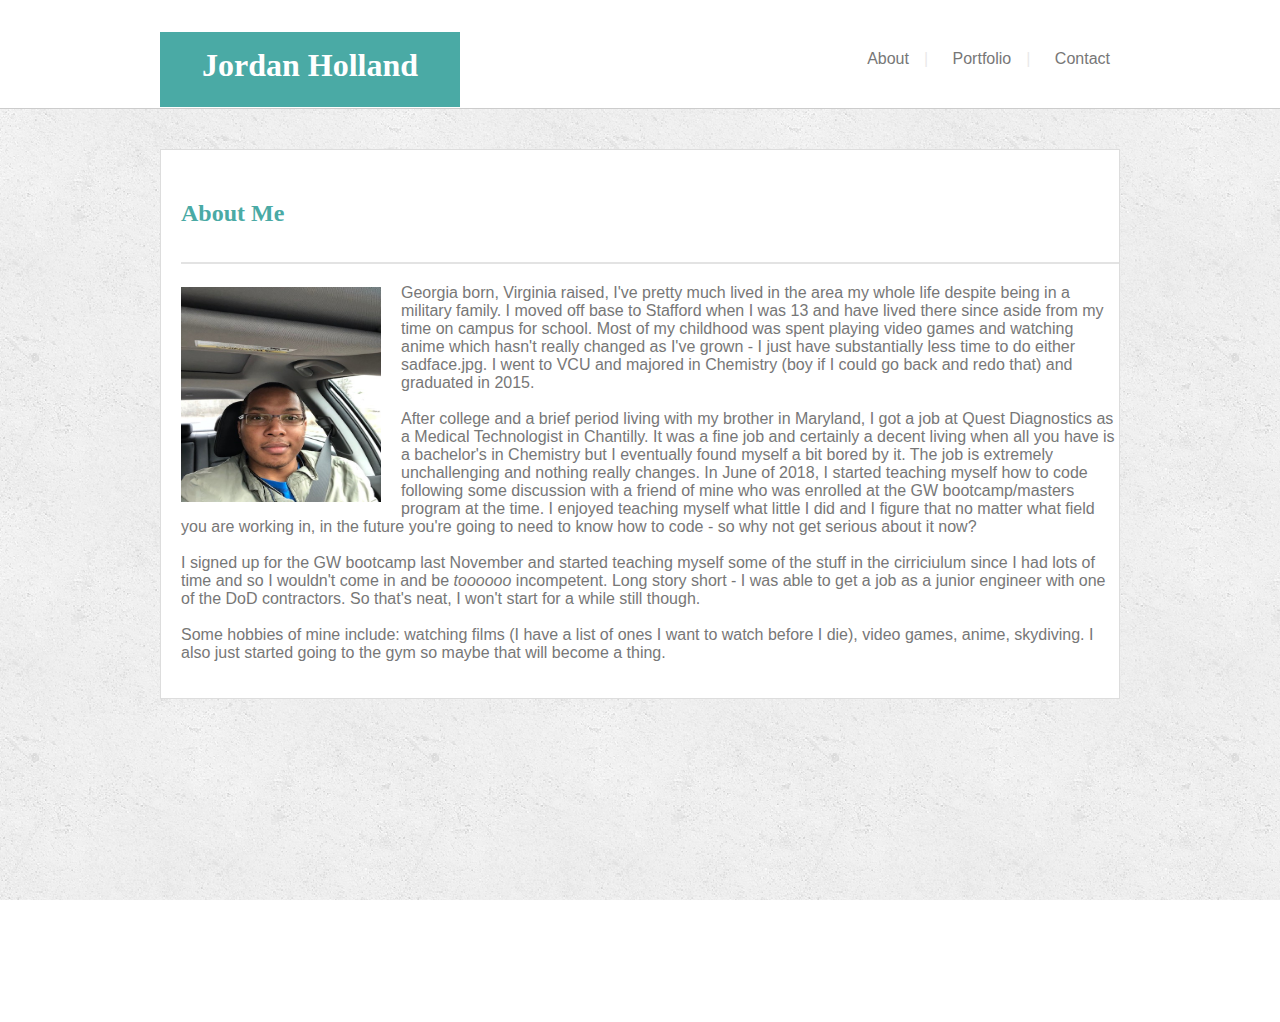
<file: index.html>
<!DOCTYPE html>
<html lang="en">

<head>
  <meta charset="UTF-8">
  <meta name="viewport" content="width=device-width, initial-scale=1.0">
  <meta http-equiv="X-UA-Compatible" content="ie=edge">
  <title>About Me</title>
  <link rel="stylesheet" href="assets/css/style.css">
</head>

<body>
  <header class="navbar">
    <div class="container">
      <h1 class="name-header">Jordan Holland</h1>
      <nav class="nav-items">
        <a href="./index.html">About</a><span>|</span>
        <a href="./portfolio.html">Portfolio</a><span>|</span>
        <a href="./contact.html">Contact</a>
      </nav>
    </div>
  </header>

  <section class="main-about-section">
    <div class="container">
      <h2>About Me</h2>
      <hr>
      <img src="assets/images/LinkedIn.jpg" alt="profile-pic" width="200" height="225">
      <p>Georgia born, Virginia raised, I've pretty much lived in the area my whole life despite being in a military
        family. I moved off base to Stafford when I was 13 and have lived there since aside from my time on campus for
        school. Most of my childhood was spent playing video games and watching anime which hasn't really changed as
        I've grown - I just have substantially less time to do either sadface.jpg. I went to VCU and majored in
        Chemistry (boy if I could go back and redo that) and graduated in 2015.
        <br>
        <br>
        After college and a brief period living with my brother in Maryland, I got a job at Quest Diagnostics as a
        Medical Technologist in Chantilly. It was a fine job and certainly a decent living when all you have is a
        bachelor's in Chemistry but I eventually found myself a bit bored by it. The job is extremely unchallenging and
        nothing really changes. In June of 2018, I started teaching myself how to code following some discussion with a
        friend of mine who was enrolled at the GW bootcamp/masters program at the time. I enjoyed teaching myself what
        little I did and
        I figure that no matter what field you are working in, in the future you're going to need to know how to code -
        so why not get serious about it now?
        <br>
        <br>
        I signed up for the GW bootcamp last November and started teaching myself some of the stuff in the cirriciulum
        since I had lots of time and so I wouldn't come in and be <em>toooooo</em> incompetent. Long story short - I was
        able to get a job as a junior engineer with one of the DoD contractors. So that's neat, I won't start for a
        while still though.
        <br>
        <br>
        Some hobbies of mine include: watching films (I have a list of ones I want to watch before I die), video
        games,
        anime, skydiving. I also just started going to the gym so maybe that will become a thing.
      </p>
    </div>
  </section>

  <footer>
    <div class="container">
      <p>Copyright &copy;</p>
    </div>
  </footer>
</body>

</html>
</file>
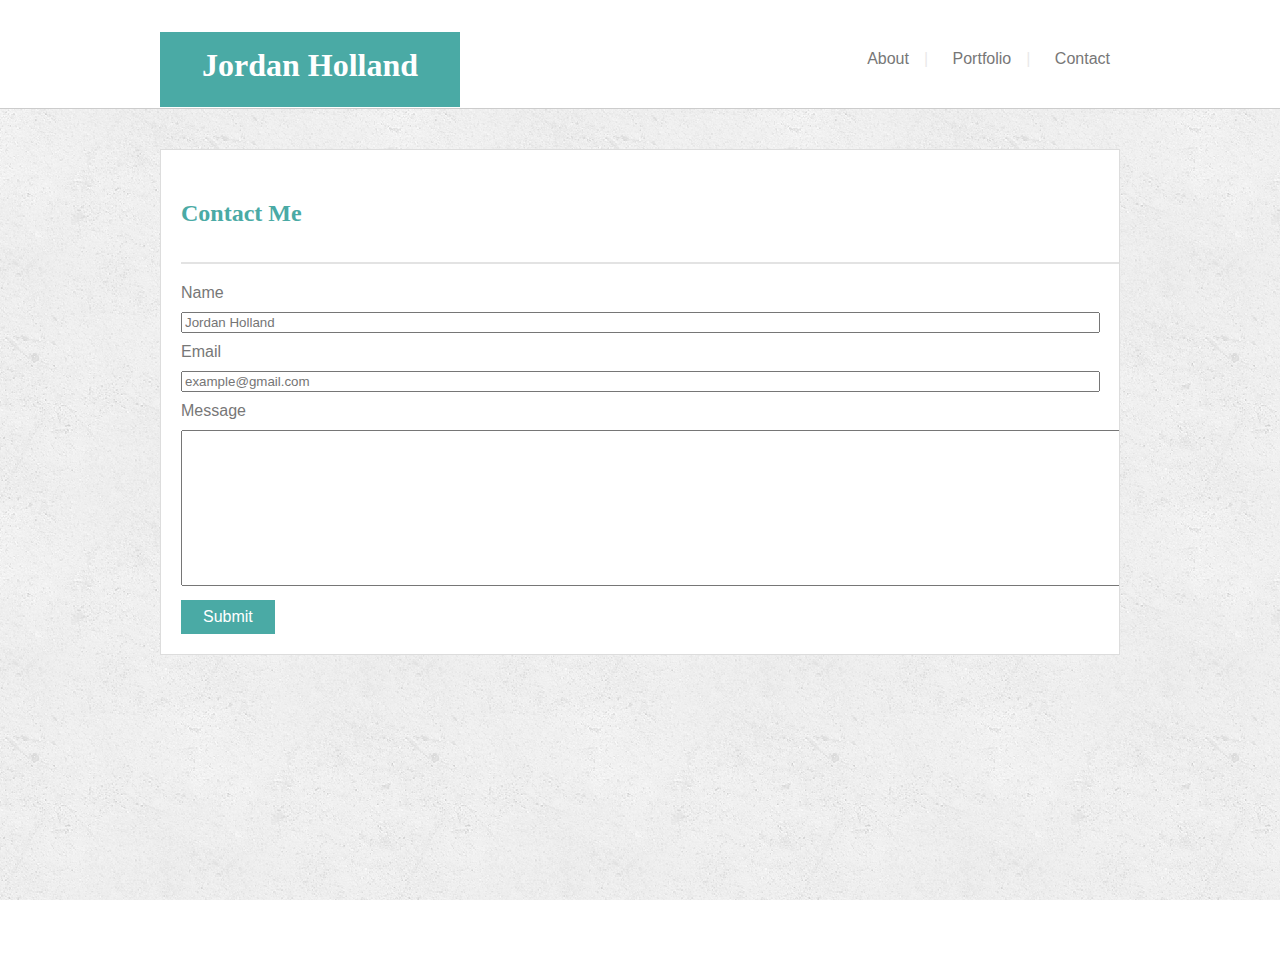
<file: contact.html>
<!DOCTYPE html>
<html lang="en">

<head>
  <meta charset="UTF-8">
  <meta name="viewport" content="width=device-width, initial-scale=1.0">
  <meta http-equiv="X-UA-Compatible" content="ie=edge">
  <title>Contact Me</title>
  <link rel="stylesheet" href="assets/css/style.css">
</head>

<body>

  <header class="navbar">
    <div class="container">
      <h1 class="name-header">Jordan Holland</h1>
      <nav class="nav-items">
        <a href="./index.html">About</a><span>|</span>
        <a href="./portfolio.html">Portfolio</a><span>|</span>
        <a href="./contact.html">Contact</a>
      </nav>
    </div>
  </header>

  <section class="contact-info-section">
    <div class="container">
      <h2>Contact Me</h2>
      <hr>

      <form class="contact-form" method="POST">
        <label for="name">Name</label>
        <input type="text" placeholder="Jordan Holland">
        <label for="email address">Email</label>
        <input type="email" placeholder="example@gmail.com">
        <label for="email-content">Message</label>
        <textarea name="" id="" cols="123" rows="10"></textarea>
      </form>

      <button class="btn" type="submit">Submit</button>
    </div>
  </section>


  <footer>
    <div class="container">
      <p>Copyright &copy;</p>
    </div>
  </footer>
</body>

</html>
</file>
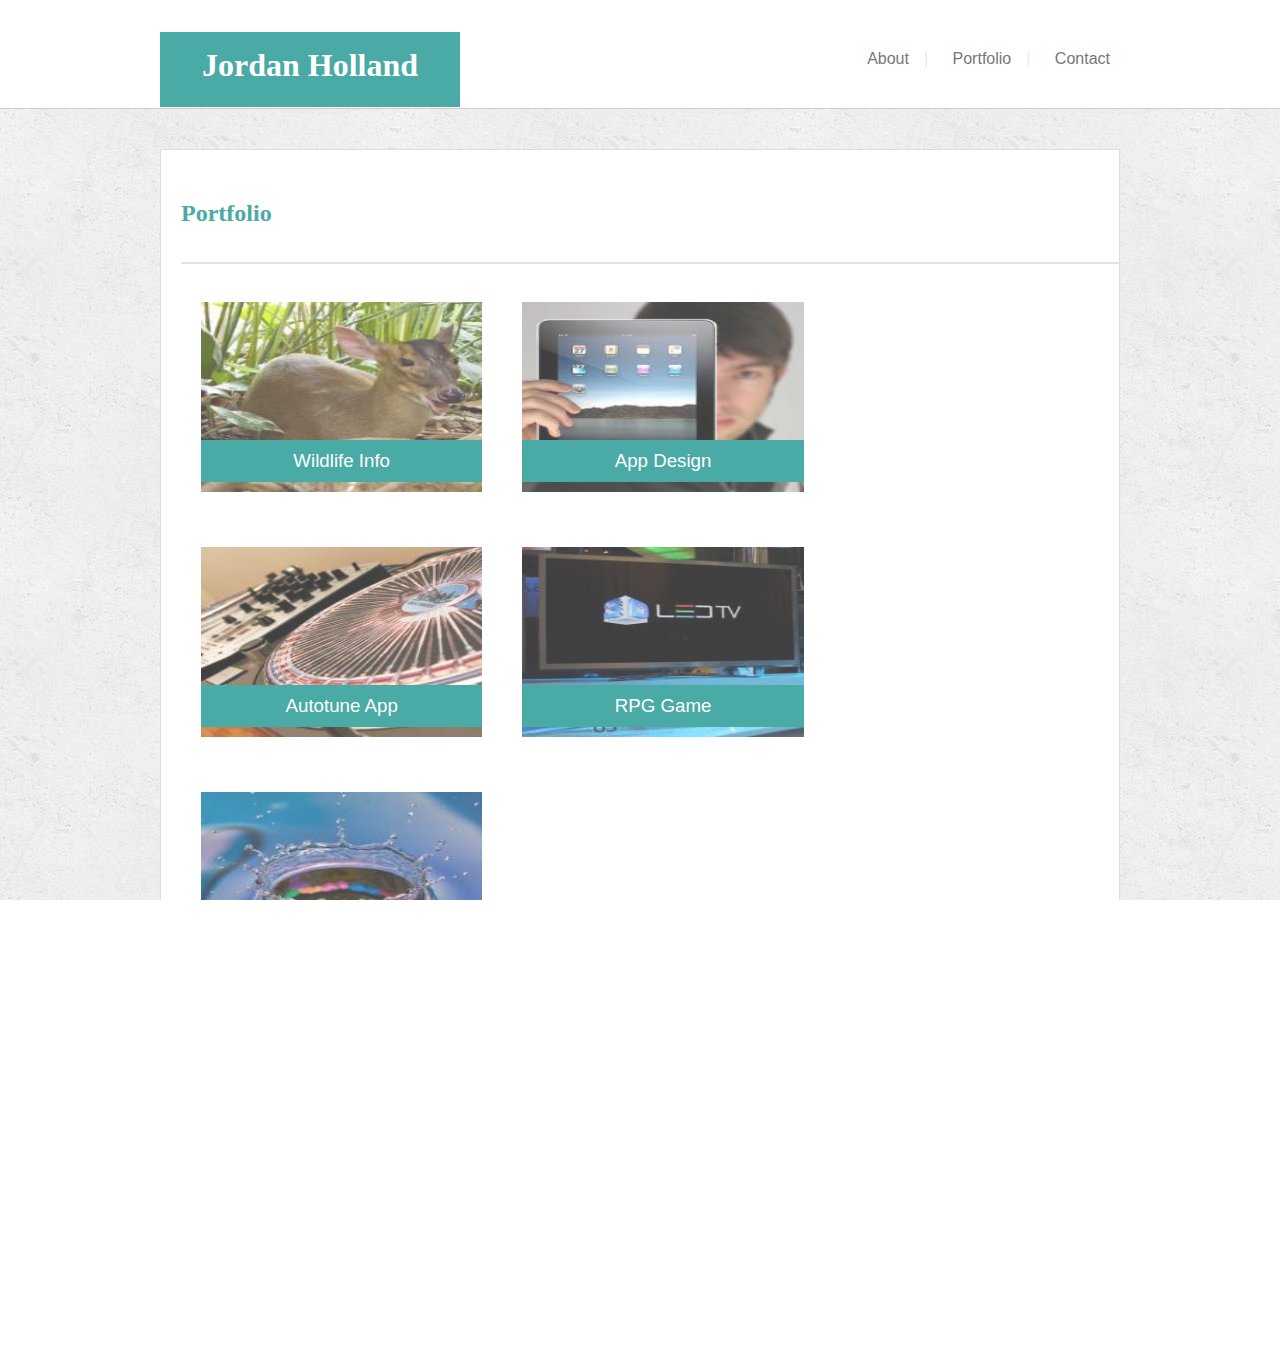
<file: portfolio.html>
<!DOCTYPE html>
<html lang="en">

<head>
  <meta charset="UTF-8">
  <meta name="viewport" content="width=device-width, initial-scale=1.0">
  <meta http-equiv="X-UA-Compatible" content="ie=edge">
  <title>Portfolio</title>
  <link rel="stylesheet" href="assets/css/style.css">
</head>

<body>
  <header class="navbar">
    <div class="container">
      <h1 class="name-header">Jordan Holland</h1>
      <nav class="nav-items">
        <a href="./index.html">About</a><span>|</span>
        <a href="./portfolio.html">Portfolio</a><span>|</span>
        <a href="./contact.html">Contact</a>
      </nav>
    </div>
  </header>

  <section class="portfolio-section">
    <div class="container">
      <h2>Portfolio</h2>
      <hr>
      <div class="portfolio-container">
        <img src="assets/images/wildlifeInfo.jpg" alt="wildlife">
        <h3>Wildlife Info</h3>
      </div>

      <div class="portfolio-container">
        <img src="assets/images/appDesign.jpg" alt="appDesign">

        <h3>App Design</h3>
      </div>
      <div class="portfolio-container">
        <img src="assets/images/autotuneApp.jpg" alt="autotone">
        <h3>Autotune App</h3>
      </div>
      <div class="portfolio-container">
        <img src="assets/images/rpgGAme.jpg" alt="RPG">
        <h3>RPG Game</>
      </div>
      <div class="portfolio-container">
        <img src="assets/images/waterPH.jpg" alt="ph">
        <h3>Water pH</h3>
      </div>
    </div>
  </section>
  <footer>
    <div class="container">
      <p>Copyright &copy;</p>
    </div>
  </footer>
</body>



</html>
</file>
<file: assets/css/style.css>
/* Main Selectors */

* {
  box-sizing: border-box;
}

html,
body {
  width: 100%;
  height: 100%;
  margin: 0px;
  padding: 0px;
  overflow-x: hidden;
}


body {
  color: #777777;
  font-family: 'Arial', 'Helvetica Neue', Helvetica, sans-serif;
  background-image: url(../images/concreteimg.png);
}

header {
  background-color: #ffffff;
}

footer {
  border-top: 0.5rem solid #4aaaa5;
  background-color: #666666;
  padding: 1.5625rem;
  text-align: center;
  color: #cccccc;
  position: relative;
  top: 15.5rem;
  height: 4.6875rem;
}

hr {
  height: 2px;
  border: none;
  background-color: #e3e3e3;
}

img {
  float: left;
  margin-right: 1.25rem;
  padding-bottom: 0.625rem;
  margin-top: 0.9375rem;
}

p {
  margin-top: 1.25rem;
}

h1,
h2 {
  font-family: 'Georgia', Times, Times New Roman, serif;
}

h2 {
  padding: 1.875rem 0 0.9375rem;
  color: #4aaaa5;
}


span {
  color: #EAE9E9;
  margin-left: 0.3125rem;
}


input,
label {
  display: block;
  width: 98%;
  margin-bottom: 10px;
}

label:first-child {
  margin-top: 1.25rem;
}

button {
  background-color: #4aaaa5;
  margin-top: 0.625rem;
  border: none;
  color: white;
  padding: 0.5rem 1.375rem;
  text-align: center;
  text-decoration: none;
  display: inline-block;
  font-size: 1rem;
  traansition: background-color 0.2s;
}

button:visited,
button:active {
  background-color: #16A085;
}

/* Nav bar selectors */

.nav-items {
  float: right;
  list-style: none;
}

.nav-items a:link,
.nav-items a:visited {
  display: inline-block;
  margin-left: 1.25rem;
  text-decoration: none;
  color: #777777;
  margin-top: 3.75rem;
  transition: border-bottom 0.2s;
  margin-right: 0.625rem;
}



.nav-items a:hover,
.nav-items a:active {
  padding-bottom: 0.1875rem;
  border-bottom: 2px solid #4aaaa5;
}

.navbar {
  border-bottom: 1px solid #cccccc;
  position: relative;
  bottom: 0.625rem;
  margin: auto;
  width: 100%;
}



.name-header {
  width: 18.75rem;
  height: 4.6875rem;
  background-color: #4aaaa5;
  color: #ffffff;
  padding-top: 0.9375rem;
  text-align: center;
  display: inline-block;
  position: relative;
  top: 1.3125rem;
}

.container {
  max-width: 60rem;
  width: 100%;
  margin: 0 auto;
  clear: both;
  position: relative;
}

.main-about-section .container,
.contact-info-section .container,
.portfolio-section .container {
  background-color: #ffffff;
  border: 1px solid #dddddd;
  margin-top: 1.875rem;
  padding-bottom: 1.25rem;
  padding-left: 1.25rem;
  overflow: hidden;
}

/* portfolio page*/

.portfolio-container img {
  width: 100%;
  height: 12.5rem;
  opacity: 0.75;
}

.portfolio-container {
  position: relative;
  float: left;
  margin: 0.9375rem 1.25rem;
  width: 30%;
}

.portfolio-container h3 {
  position: absolute;
  text-align: center;
  top: 8.4375rem;
  background-color: #4aaaa5;
  color: #ffffff;
  width: 100%;
  padding: 0.625rem;
  font-weight: 200;
}
</file>
